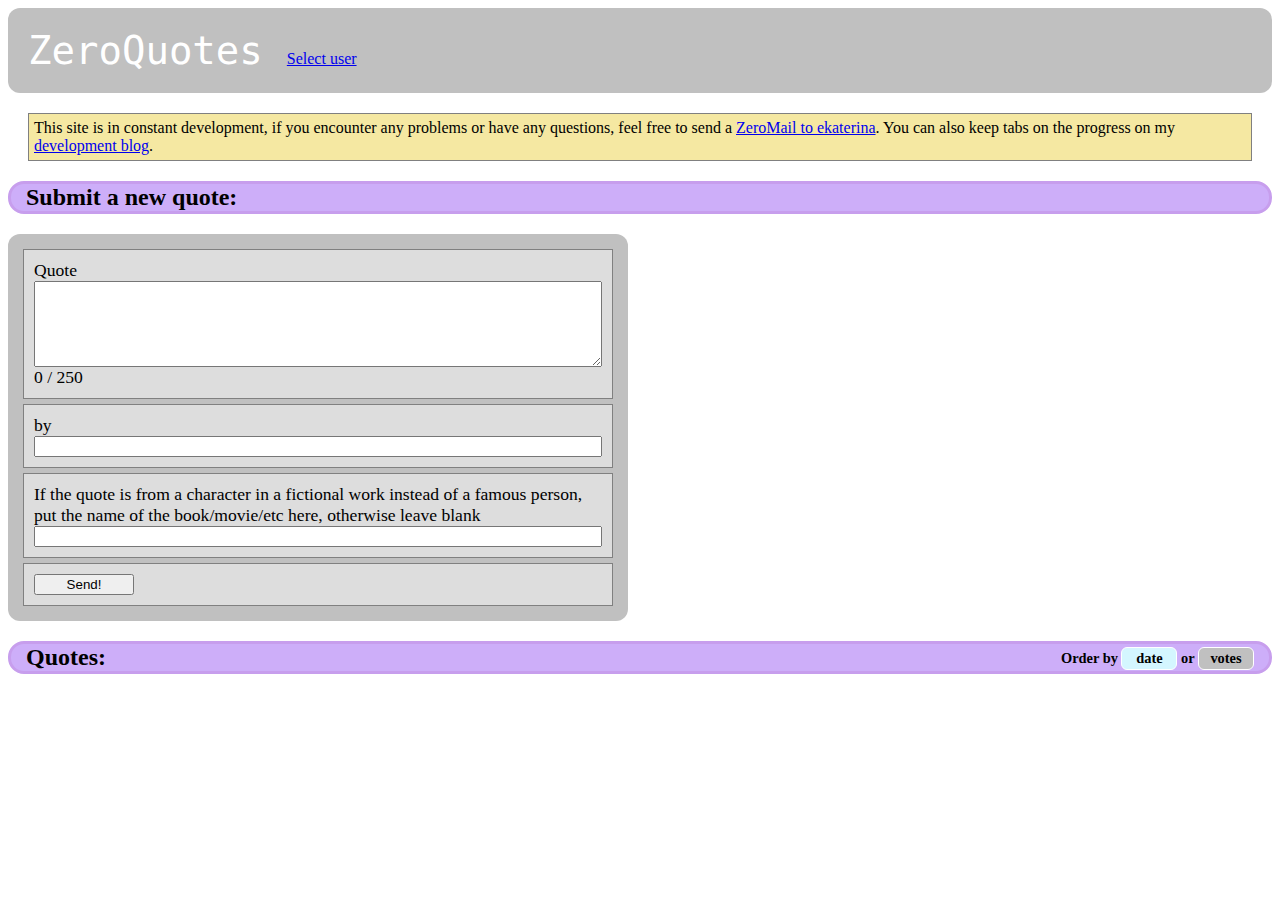
<file: 14LPKMNiDdgvSyhcboimzaALEeVYDvZ7qe/index.html>
<!DOCTYPE html>
<html>
  <head>
    <meta charset="utf-8">
    <title></title>
    <script type='text/javascript' src='js/all.js' async></script>
    <link rel="stylesheet" href="style.css" />
  </head>
  <body>
    <div id="shutter"></div>
    <div id="header">
      <span class="logo">ZeroQuotes</span>
      <a href="#Select+user" id="select_user" onclick='return Page.selectUser()'>Select user</a>
    </div>

    <div id="dev-info">
      This site is in constant development, if you encounter any problems or have any questions, feel free to send a <a href="/Mail.ZeroNetwork.bit/?to=ekaterina">ZeroMail to ekaterina</a>.
      You can also keep tabs on the progress on my <a href="/1Kp5xdjQyrPth5mEJsn6NDBKZxcaeYz86N">development blog</a>.
    </div>

    <h2>Submit a new quote:</h2>
    <div id="quote-box">
      <p>Quote <textarea id="input-body" maxlength="250"></textarea><span id="bodycount">0 / 250</span></p>
      <p>by <input type="text" id="input-by"/></p>
      <p>If the quote is from a character in a fictional work instead of a famous person,
      put the name of the book/movie/etc here, otherwise leave blank
      <br />
      <input type="text" id="input-work"/>
      </p>

      <p><input type="button" id="send" value="Send!" onclick="return Page.sendQuote()"/></p>
    </div>
    <h2 id="quotes-list">Quotes: </h2>
    <ul id="quotes">
    </ul>
  </body>
</html>
</file>
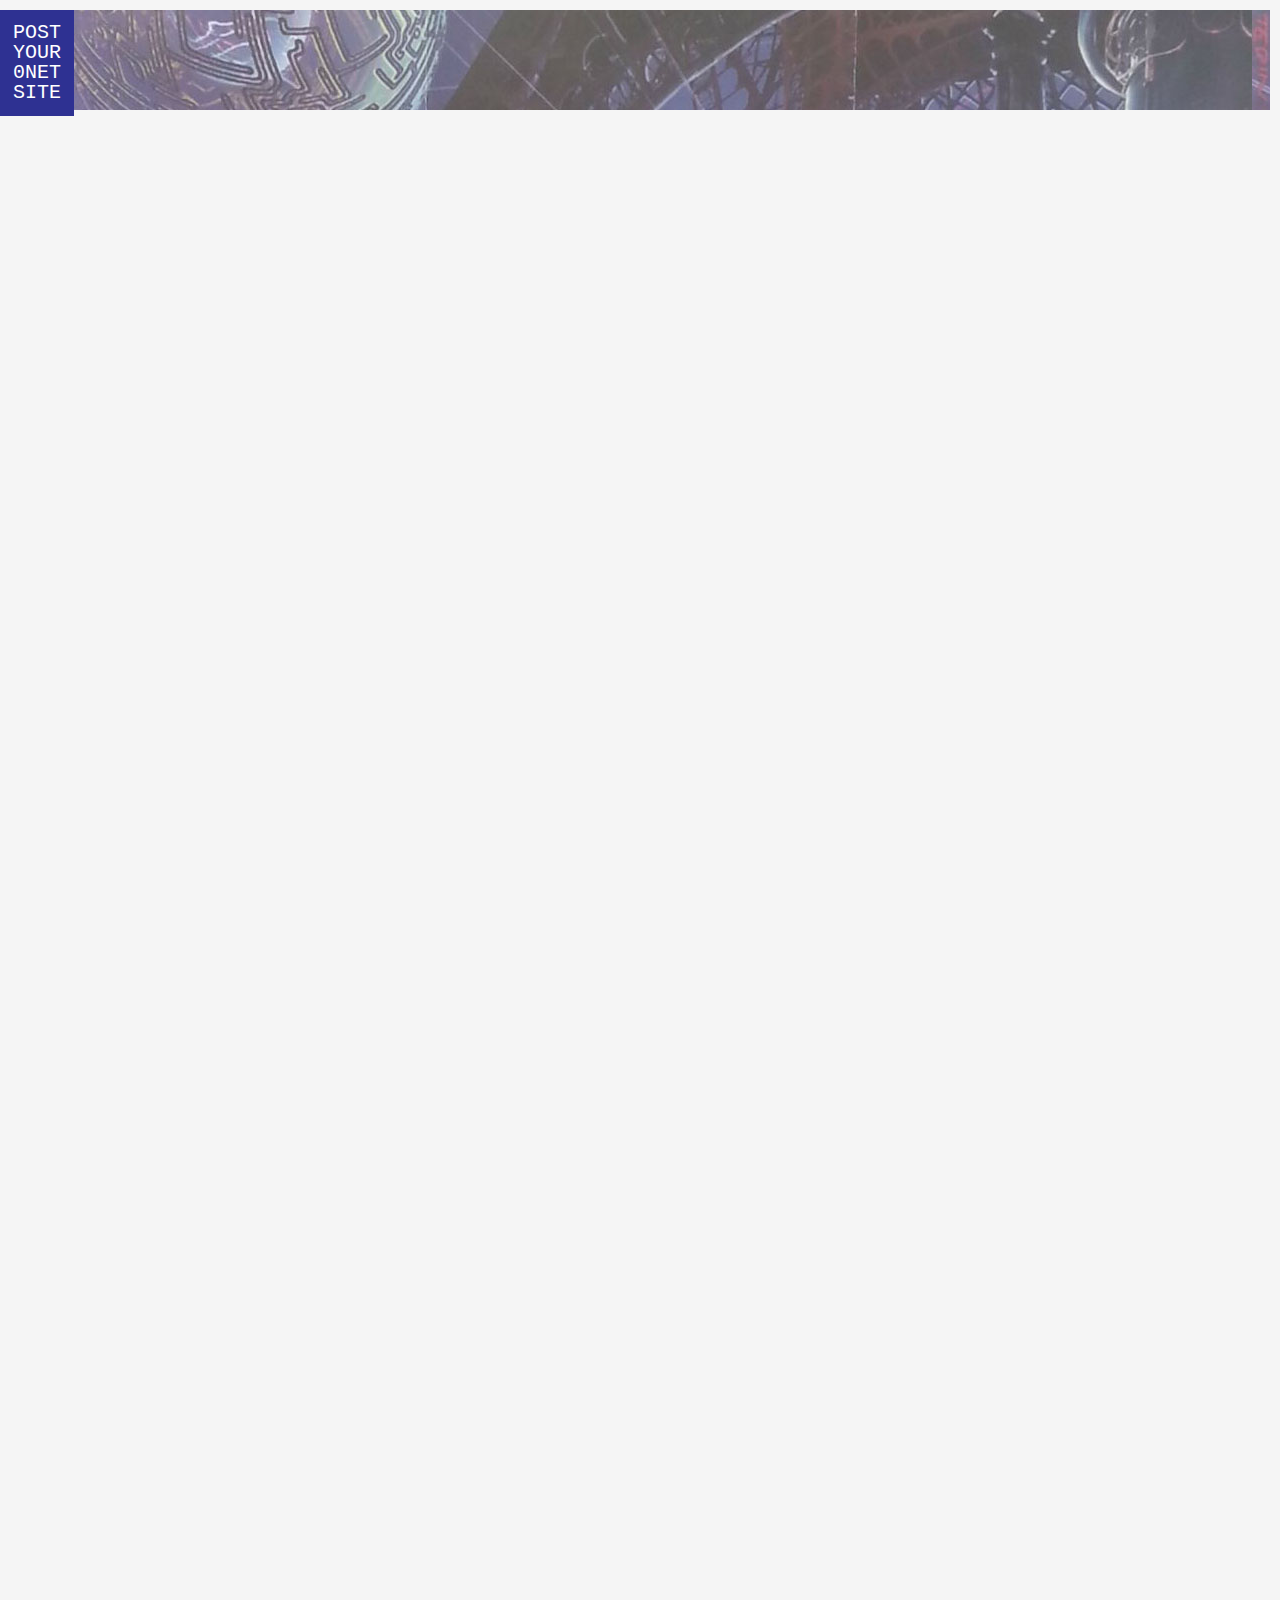
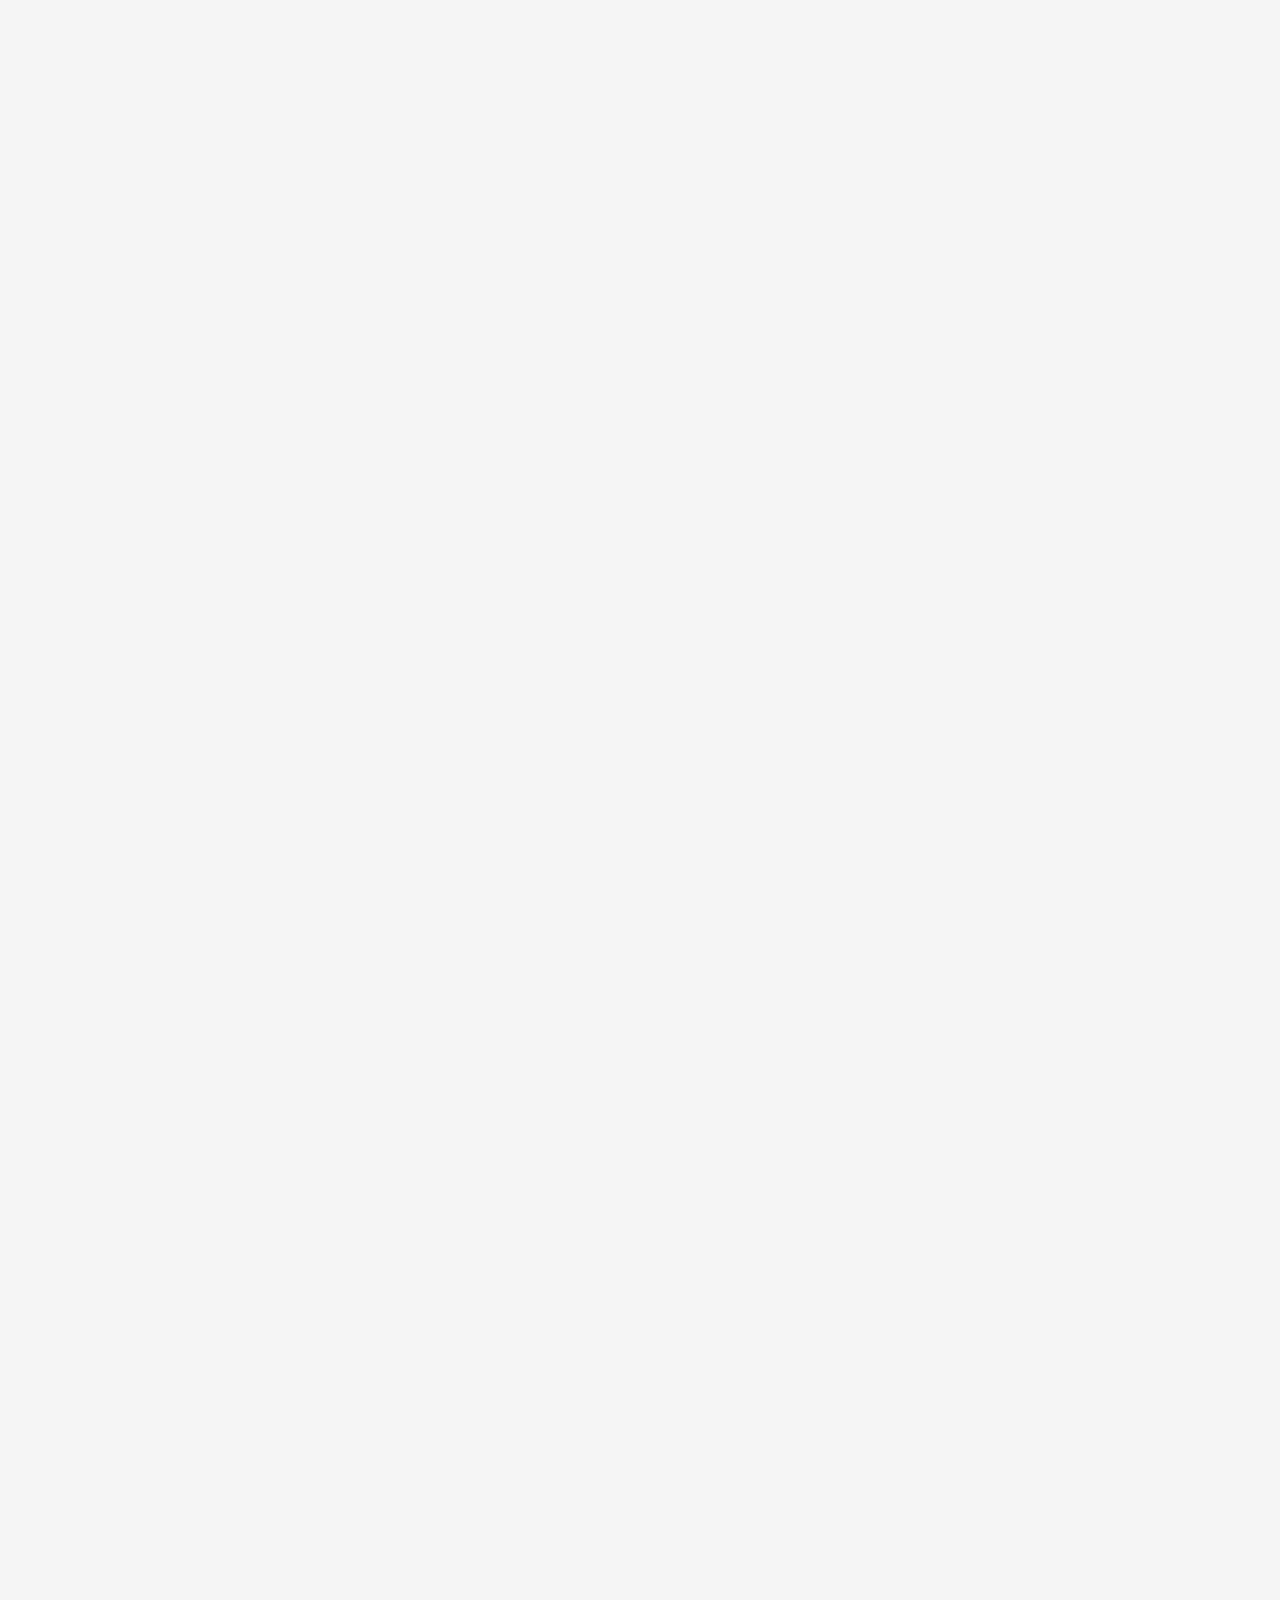
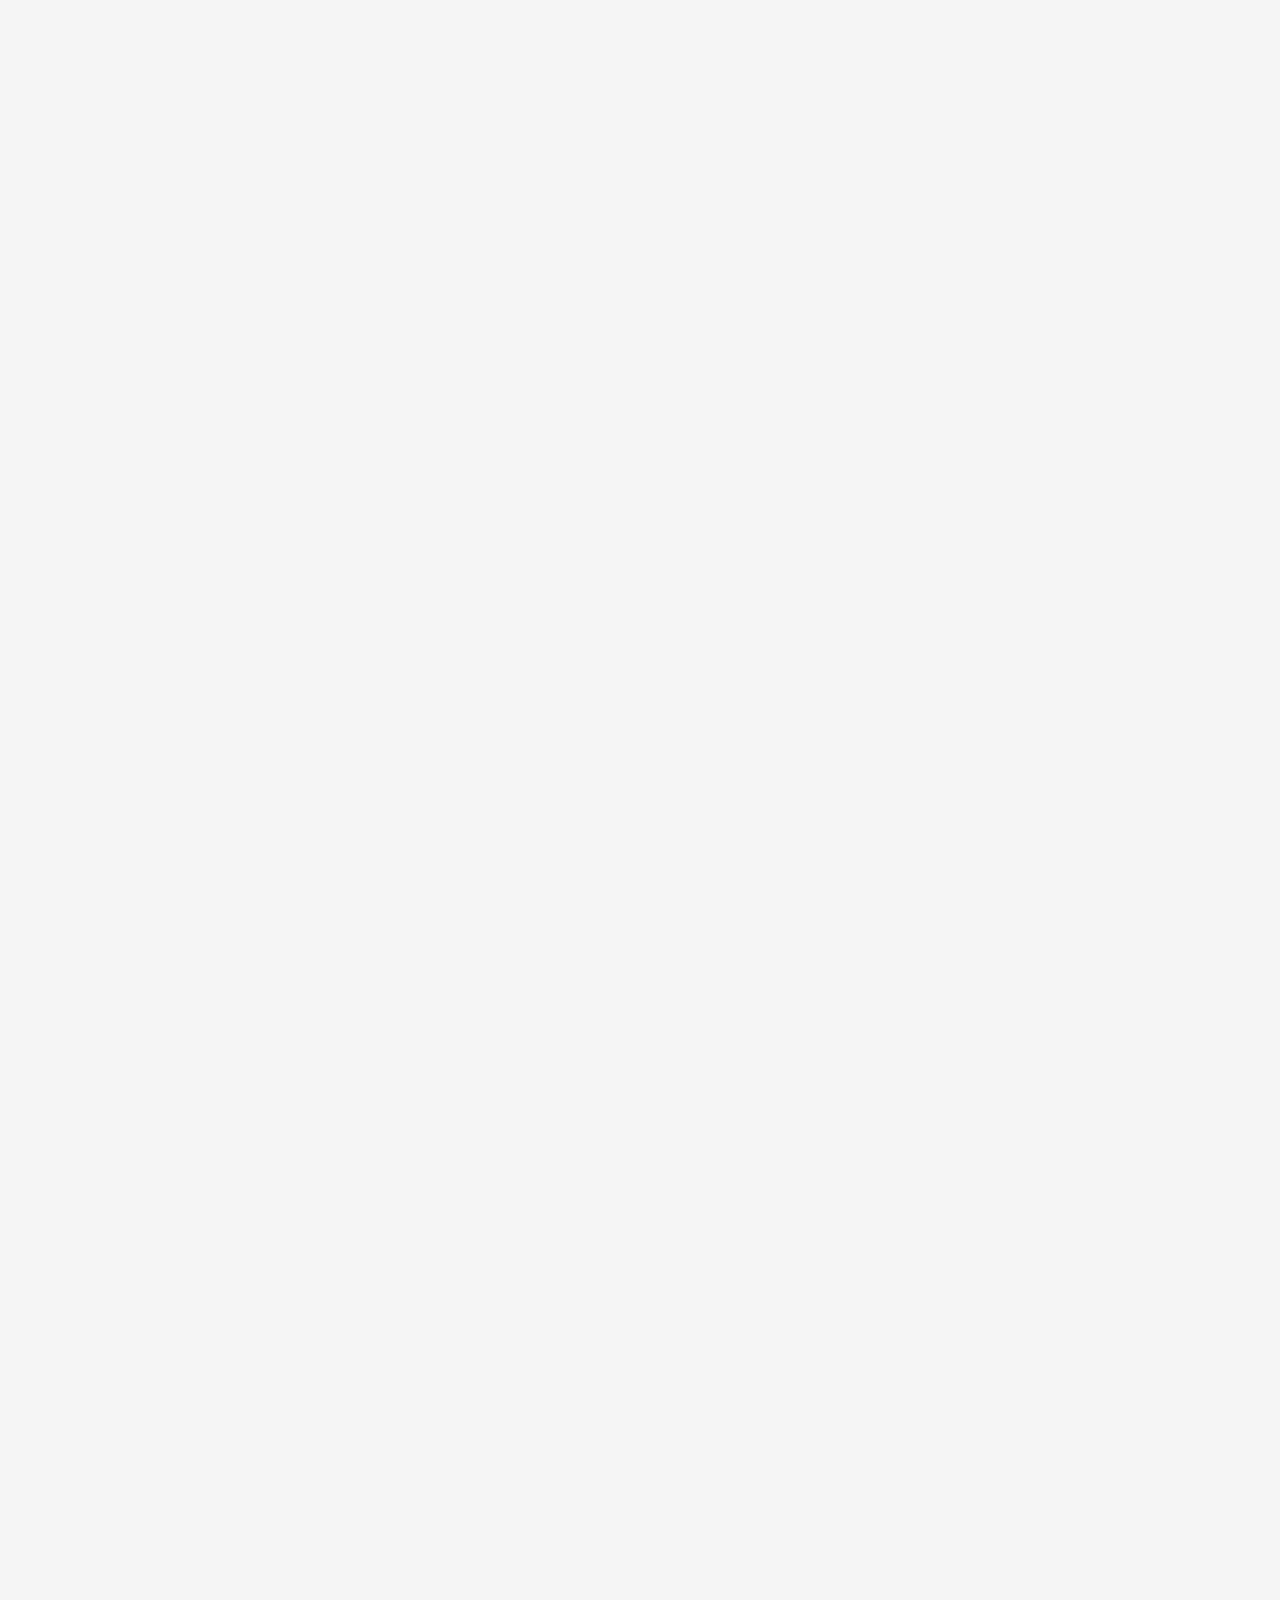
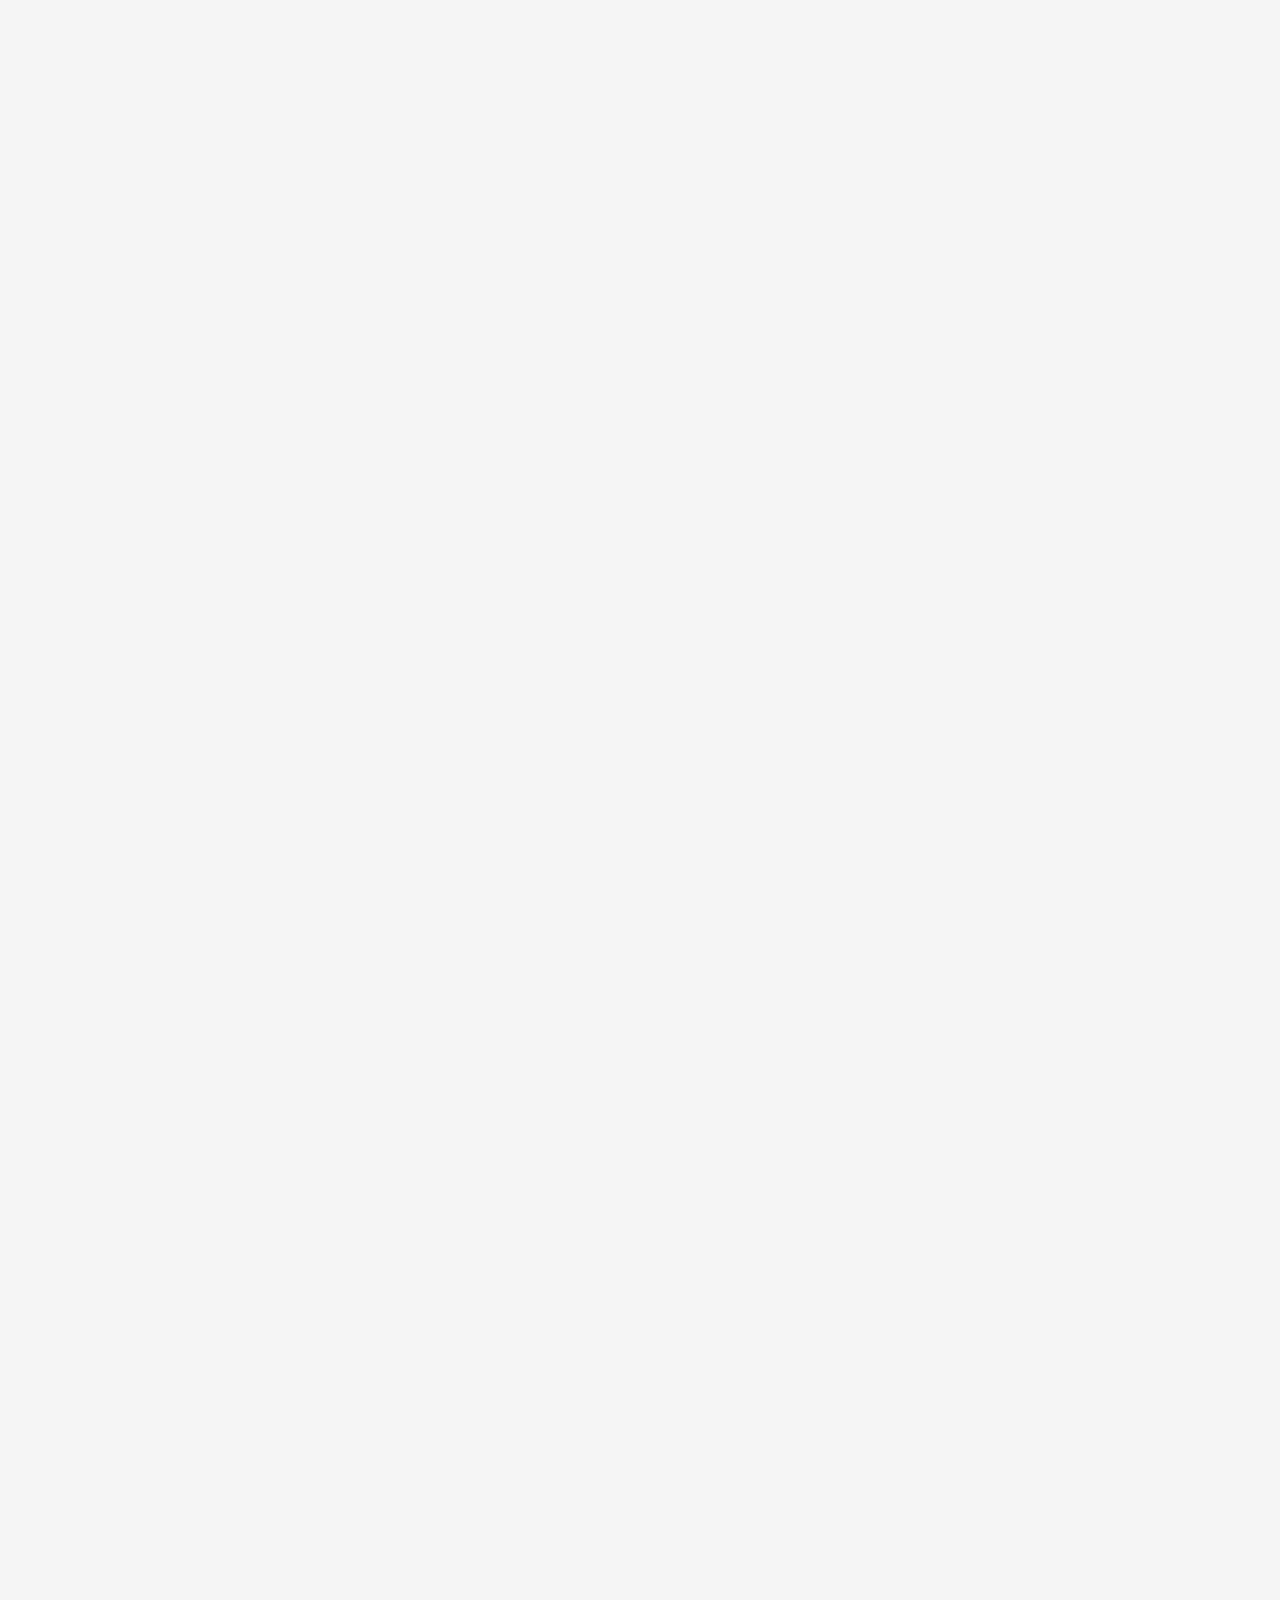
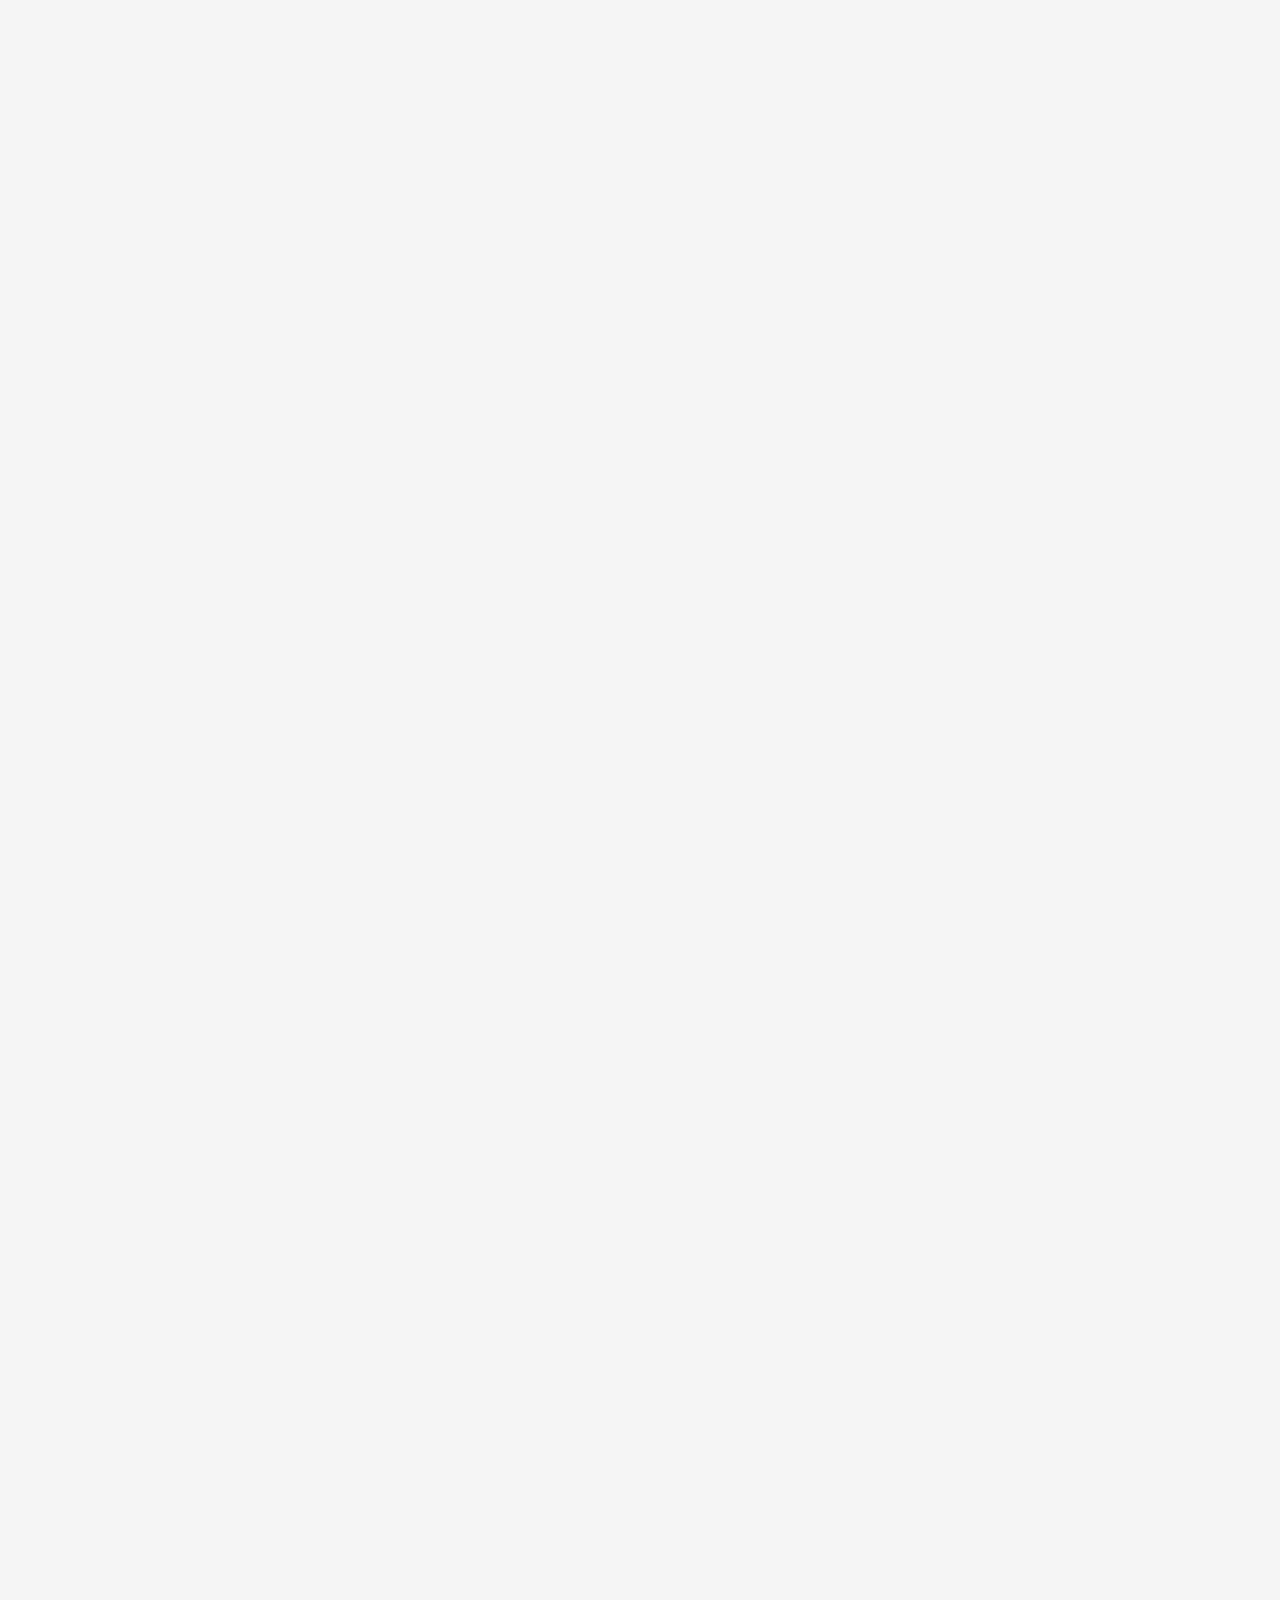
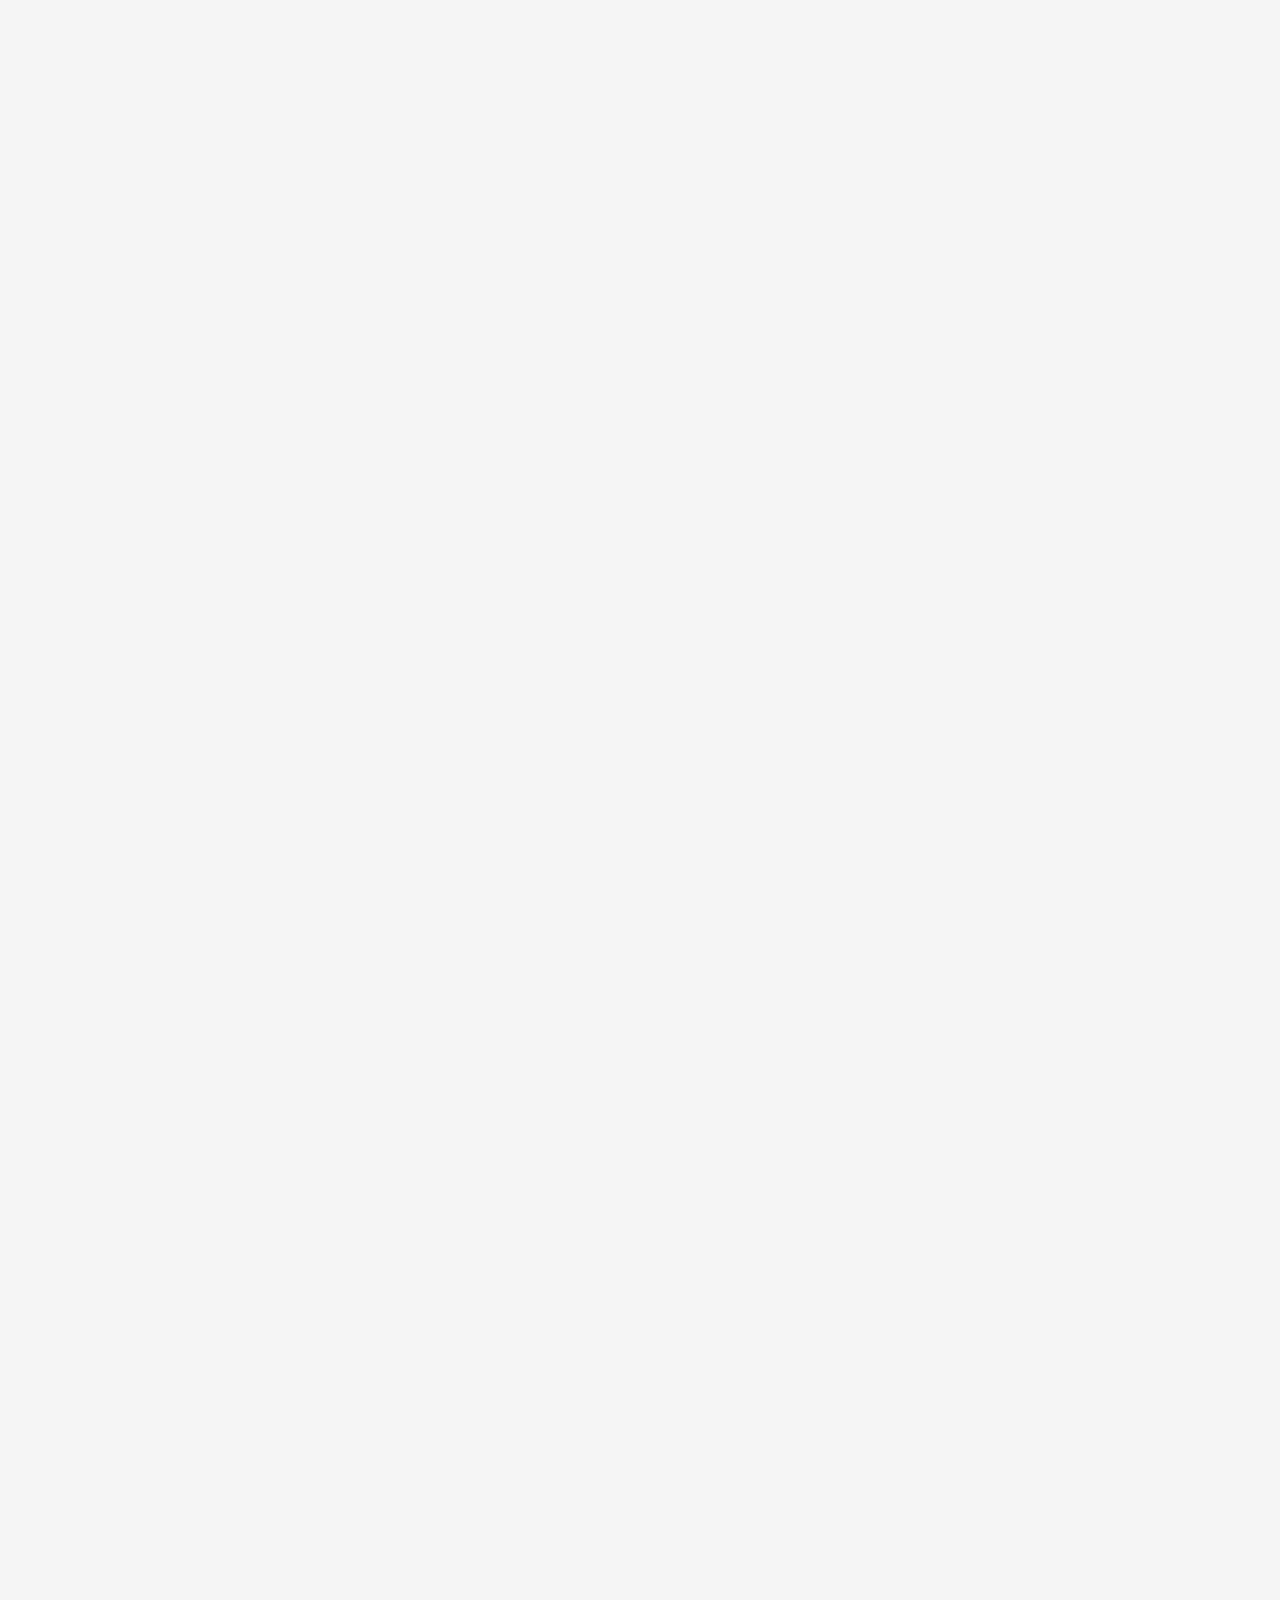
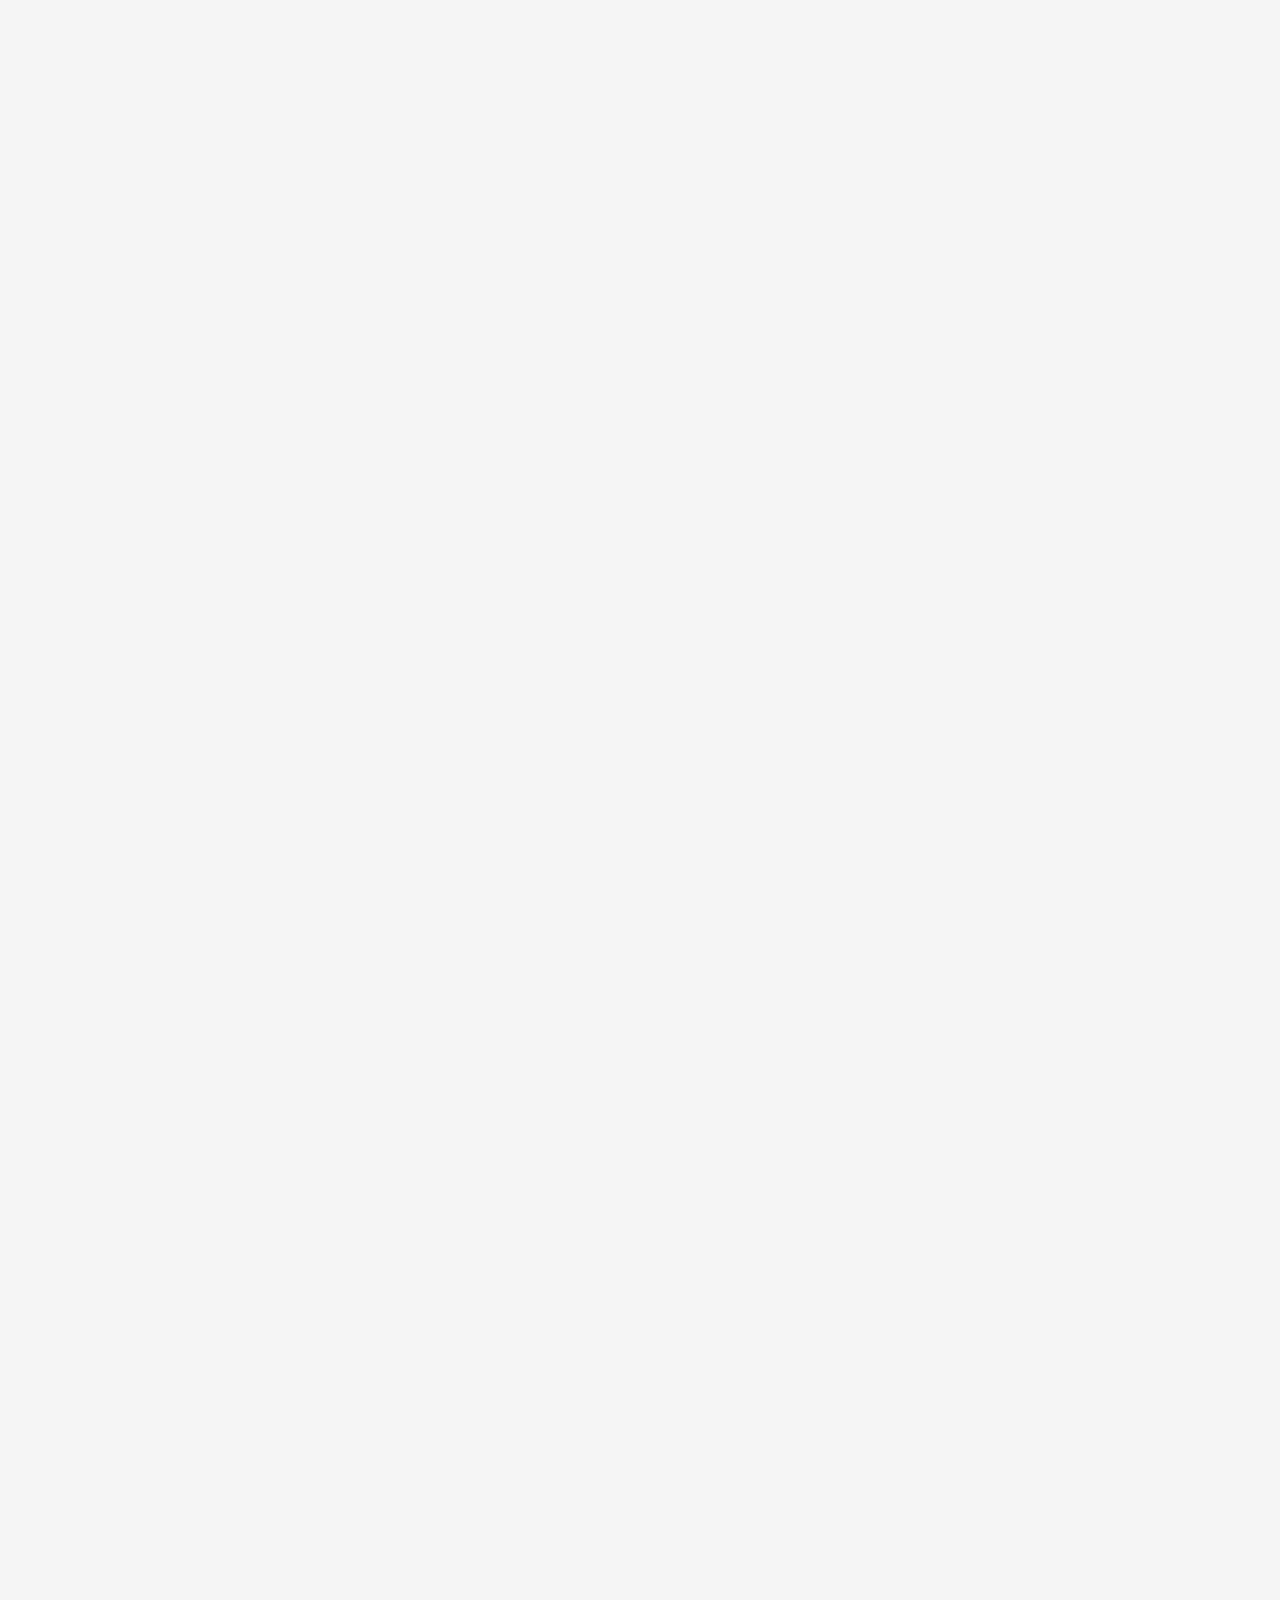
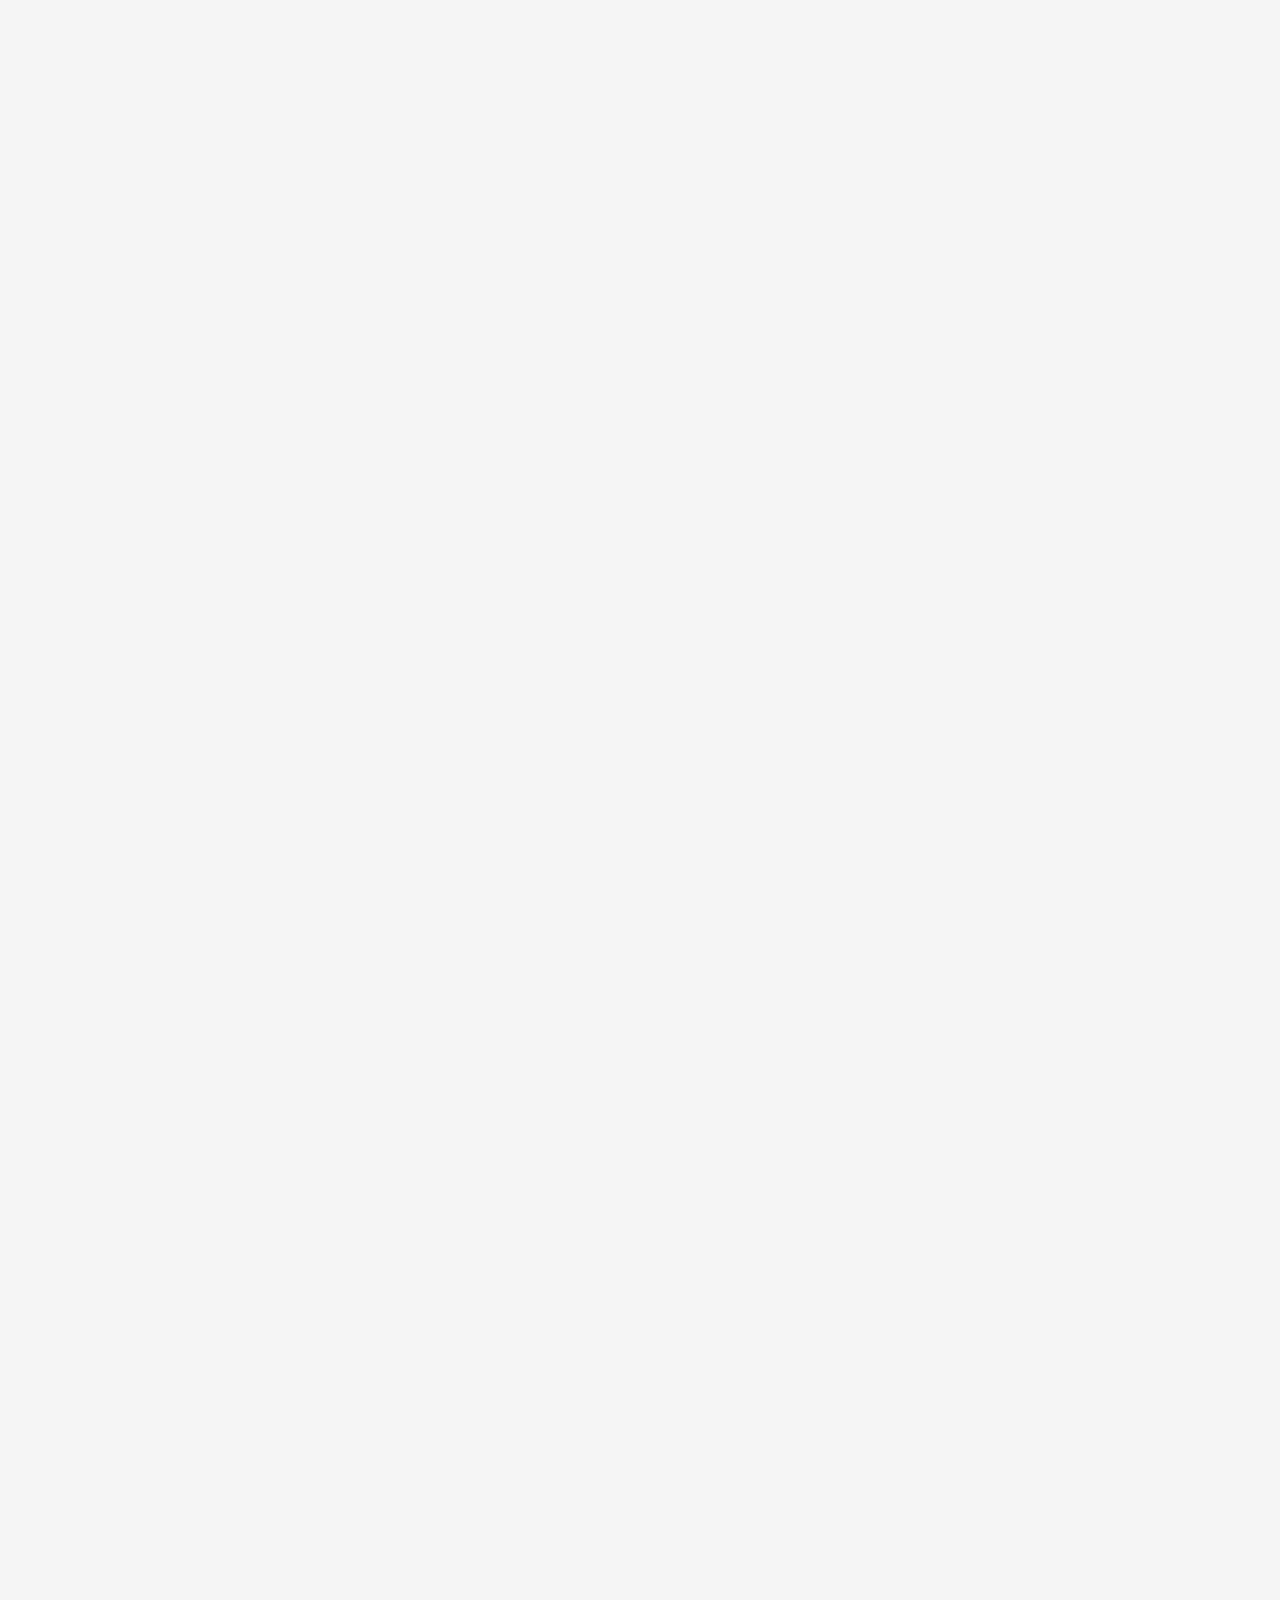
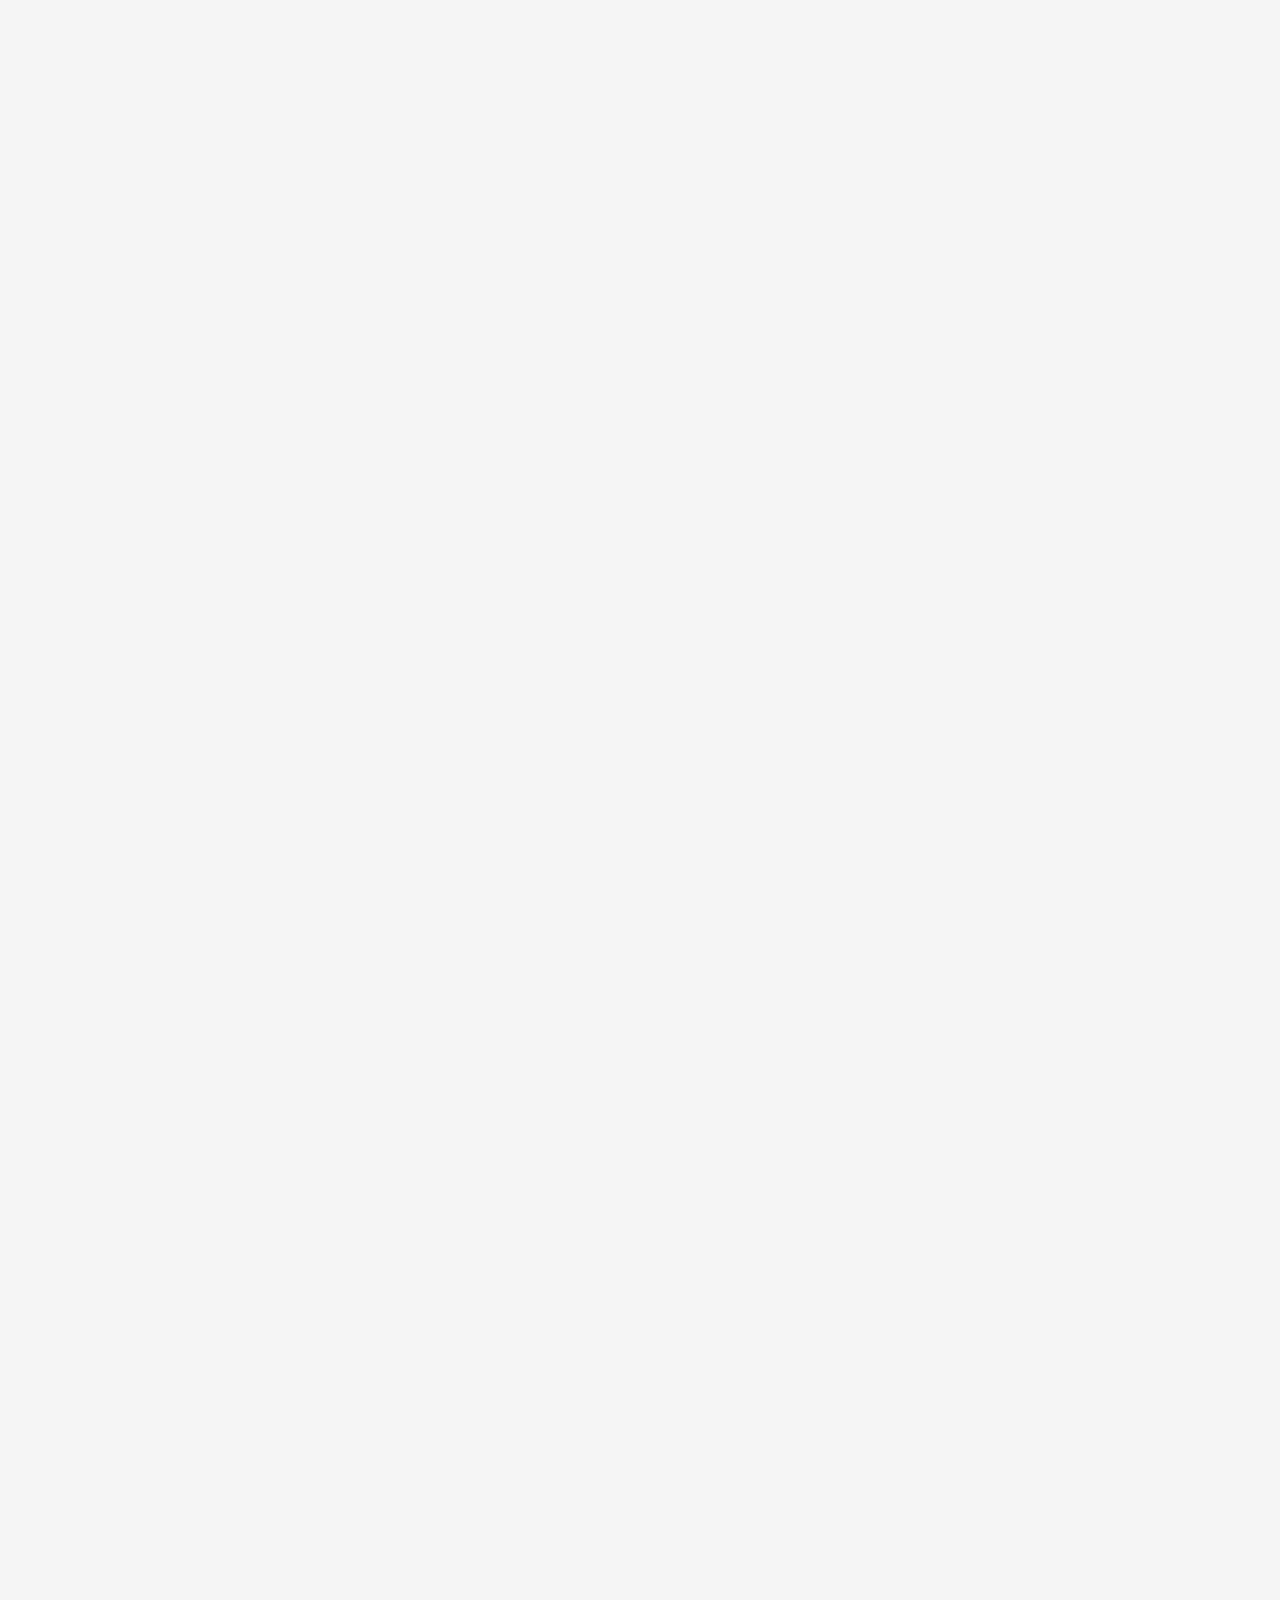
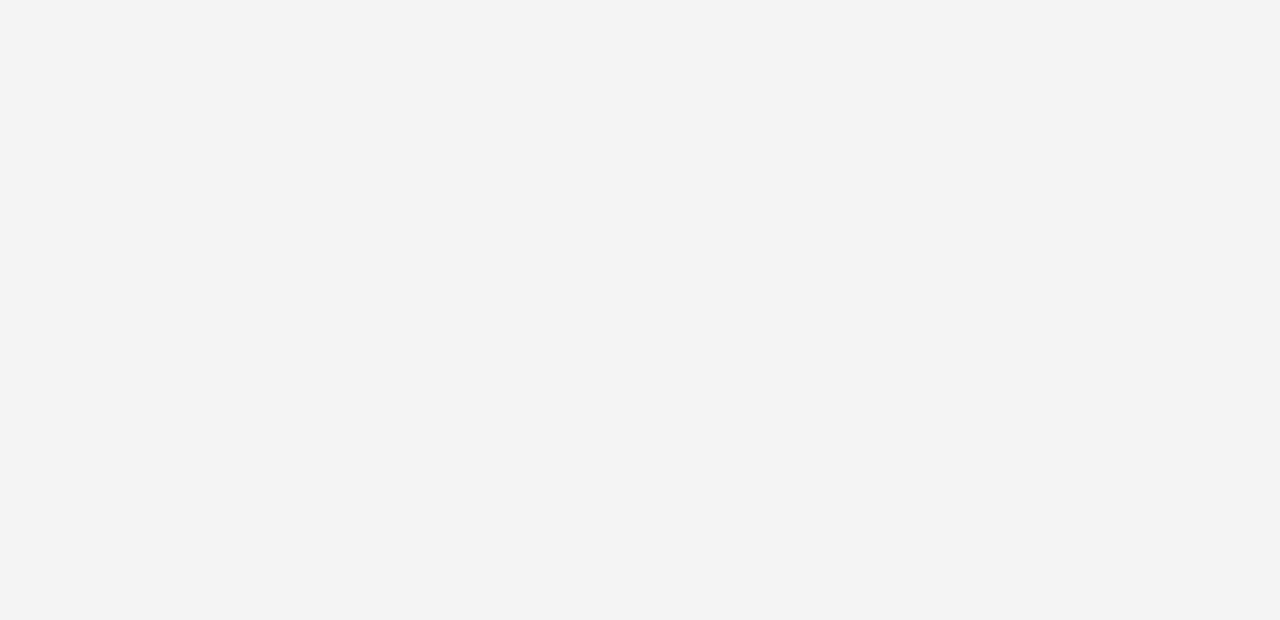
<file: 1Dt7FR5aNLkqAjmosWh8cMWzJu633GYN6u/index.html>
<!DOCTYPE html>

<html>
<head>
 <title>ZeroTalk</title>
 <meta charset="utf-8">
 <meta http-equiv="content-type" content="text/html; charset=utf-8" />
 <link rel="stylesheet" href="css/all.css" />
 <base href="" target="_top" id="base">
 <script>
 setTimeout(function() {
 	base.href = document.location.href.replace("/media", "").replace("index.html", "").replace(/([&?])wrapper=False/, "$1").replace(/&$/, "").replace(/[&?]wrapper_nonce=[A-Za-z0-9]+/, "") // Fix urls
 }, 100) // 100ms later, to workaround double js download in chrome
 </script>
</head>
<body>

<!-- editbar -->
<div class="editbg"></div>
<div class="editbar bottombar">
 <ul class="markdown-help">
  <li># H1</li>
  <li>## H2</li>
  <li>### H3</li>
  <li><i>_italic_</i></li>
  <li><b>**bold**</b></li>
  <li>~~<s>strikethrough</s>~~</li>
  <li>- Lists</li>
  <li>1. Numbered lists</li>
  <li>[Links](http://www.zeronet.io)</li>
  <li>[References][1]<br>[1]: Can be used</li>
  <li>![image alt](img/logo.png)</li>
  <li>Inline <code>`code`</code></li>
  <li><code>```python<br>print "Code block"<br>```</code></li>
  <li>&gt; Quotes</li>
  <li>--- Horizontal rule</li>
 </ul>
 <a href="#Markdown+help" class="icon-help">?</a> Editing: <span class="object">Post:21.body</span> <a href="#Save" class="button save">Save</a> <a href="#Delete" class="button button-delete button-outline delete">Delete</a> <a href="#Cancel" class="cancel">Cancel</a>
</div>
<!-- EOF editbar -->


<!-- Head -->
<div class="head">
 <a class='logo nolink' href="?Home">Post<br>your<br>0NET<br>site</a>
</div>
<!-- EOF Head -->

<div class="message-big">Initial sync in progress...</div>

<!-- Page: Main -->
<div class="center topics-list">
 <h1 class="topics-title">Zero Central</h1>
 <a href="#Follow" class="feed-follow feed-follow-list"><span class='text-follow'>Follow in Newsfeed</span><span class='text-following'>Following</span><div class="icon-feed"></div></a>

 <!-- New Topic -->
 <a href="#New+topic" class="topic-new-link nolink"> + Add new site</a>
 <div class="topic topic-new" style="display: none">
  <a href="#" class="image nolink"><div class="icon icon-topic-chat"></div></a>
  <h2 class=""><input type="text" id="topic_title" class="text" placeholder="Site title"></h2>
  <div class="body"><textarea id="topic_body" placeholder="Link"></textarea></div>
  <div class="info"><a class="user_name user_name-my certselect" href="#Change+user" title='Change user'>user_name</a> &#9473; <span class="added">new site</span></div>
  <a href="#Add+new+topic" class="button button-submit">Add new site</a>
  <div style="clear: both"></div>
 </div>
 <!-- EOF New Topic -->
</div>
  <div class="headimg" > </div>
  
<div class="center topics-list">
 <div class="topics-loading"><img src="img/loading.gif"/>Loading...</div>

 <div class="topics">

  <!-- Template: Topic -->
  <div class="topic template">
   <div class="dot">&bullet;</div>
   <a href="#" class="image nolink"><div class="icon icon-topic-chat"></div></a>
   <h2 class="title"><a href="#" class="title-link">Title</a></h2>
   <div class="body">Body</div>
   <a href="#" class="link"><div class="icon icon-link"></div> <span class="link-url"></span></a>
   <div class="info">
    <a class="score" href="#Upvote">
     <span class="score-inactive"> <span class="icon-up">^</span><span class="score-num">1</span> </span>
     <span class="score-active"> <span class="icon-up">^</span><span class="score-num">2</span> </span>
    </a>
    <a href="#" class="comment-num"></a>
    <span class="added">added</span>
     &#9473; submitted by <span class="user_name">user_name</span>
   </div>
  </div>
  <!-- EOF Template: Topic main -->

 </div>

 <a href="#More" class="topics-more">More sites</a>

</div>
<!-- EOF Page: Main -->


<!-- Page: Topic -->
<div class="center topics-full">

 <h1 class="topic-title"><span class='parent-link'><a href='?Main'>Main</a> &rsaquo;</span> <span class='parent-link'><a href='?Main'>ZeroNet news</a> &rsaquo; </span> <span class="parent-link">How did you find ZeroNet?</span></h1>

 <div class="topic topic-full">
  <a href="#" class="image nolink"><div class="icon icon-topic-chat"></div></a>
  <a href="#Follow" class="feed-follow feed-follow-show"><span class='text-follow'>Follow in Newsfeed</span><span class='text-following'>Following</span><div class="icon-feed"></div></a>
  <h2 class="title"><a href="#" class="title-link">Title</a></h2>
  <div class="body">Body</div>
  <div class="info">
    <a class="score" href="#Upvote">
     <span class="score-inactive"> <span class="icon-up">^</span><span class="score-num">?</span> </span>
     <span class="score-active"> <span class="icon-up">^</span><span class="score-num">0</span> </span>
    </a>
   <span class="user_name">username</span> posted <span class="added">added</span>
  </div>
 </div>

 <!-- New comment -->
 <div class="comment comment-new">
  <div class="info"><a class="user_name user_name-my certselect" href="#Change+user" title='Change user'>user_name</a> &#9473; <span class="added">new comment</span></div>
  <div class="body">
   <a class="button button-submit button-certselect certselect" href="#Change+user"><div class='icon-profile'></div>Sign in as...</a>
   <textarea id="comment_body"></textarea>
   <a href="#Submit+comment" class="button button-submit button-submit-form">Submit comment</a>
   <div style='float: right; margin-top: -6px; position: relative;'>
    <div class="user-size user-size-used">Used space: 22k/100k</div>
    <div class="user-size">Used space: 22k/100k</div>
   </div>
   <div style="clear: both"></div>
  </div>
 </div>
<!-- Comments -->
 <div class="comments center">

  <!-- Template: Comment -->
  <div class="comment template">
   <div class="info">
    <span class="user_name">user_name</span>
    &#9473;
    <span class="added">added</span>
    <a class="score" href="#Upvote">
     <span class="score-inactive"> <span class="icon-up">^</span><span class="score-num">1</span> </span>
     <span class="score-active"> <span class="icon-up">^</span><span class="score-num">2</span> </span>
    </a>
    <a href="#Reply" class="reply"><div class="icon icon-reply"></div> <span class="reply-text">Reply</span></a>
   </div>
   <div class="body">Body</div>
  </div>
  <!-- EOF Template: Comment -->
 </div>
 <a href="#More" class="comments-more">More comments</a>

</div>
<!-- EOF Page: Topic -->

<!-- Template: menu -->
<div class="menu template">
 <a href="#" class="menu-item template">Template</a>
</div>
<!-- EOF Template: menu -->

<script type="text/javascript" src="js/all.js" async></script>

</body>
</html>
</file>
<file: 14LPKMNiDdgvSyhcboimzaALEeVYDvZ7qe/style.css>
.tabs {
    font-size: 0.6em;
    position: absolute;
    right: 270px;
    top: 3px;
}

.tab {
  border: 1px solid white;
  border-radius: 6px;
  padding: 2px;
  width: 80px;
  display: inline-block;
  text-align: center;
  background: silver;
}

.tab:hover {
  cursor: pointer;
}

.tab.active:hover {
  cursor: auto;
}

.orderby {
    font-size: 0.6em;
    position: absolute;
    right: 15px;
    top: 3px;
}

.order-button {
    border: 1px solid white;
    border-radius: 6px;
    padding: 2px;
    width: 50px;
    display: inline-block;
    text-align: center;
    background: silver;
}

.order-button:hover {
  cursor: pointer;
}

.order-button.active:hover {
  cursor: auto;
}

.votes {
    position: absolute;
    top: 15px;
    left: 15px;
    color: silver;
    background: #eee;
    border-radius: 12px;
    padding-left: 10px;
    padding-right: 10px;
    display: none;
    cursor: pointer;
}

.votes:hover {
  border: 1px solid #cbcbcb;
}

li:hover .votes {
    display: block;
}

.active {
    background: #d4f6ff;
}

.loading {
    pointer-events: none;
    cursor: auto;
    border: 2px dotted gray;
}

.disabled {
    pointer-events: none;
    background: #6a1a7a;
    cursor: auto;
}

#header {
    background: silver none repeat scroll 0% 0%;
    padding: 20px;
    border-radius: 12px;
}

.logo {
    font-family: monospace;
    color: white;
    font-size: 3em;
    margin-right: 20px;
}

#dev-info {
    margin: 20px;
    border: 1px solid gray;
    background: #F5E8A2;
    padding: 5px;
}

#quote-box {
    background: #C0C0C0 none repeat scroll 0% 0%;
    border-radius: 12px;
    padding: 10px;
    font-size: 1.1em;
    max-width: 600px;
}

#quote-box p {
    background: #DDD none repeat scroll 0% 0%;
    padding: 10px;
    border: 1px solid #808080;
    margin: 5px;
    display: flex;
    flex-direction: column;
}

#quote-box input[type="button"] {
    width: 100px;
}

#input-body {
    height: 80px;
}

h2 {
    background: #CDAEF9;
    border: 3px solid #C79EED;
    border-radius: 16px;
    padding-left: 15px;
    position: relative;
}

#shutter {
  position: fixed;
  top: 0px;
  left: 0px;
  right: 0px;
  bottom: 0px;
  background: black;
  opacity: 0.5;
  z-index: 100;
}

.user-box-outer {
  position: fixed;
  top: 40px;
  left: 40px;
  right: 40px;
  bottom: 40px;
  overflow: auto;
  background: #eee;
  border: 3px solid gray;
  z-index: 101;
  padding: 15px;
}

.user-box {
    padding: 0px;
    display: flex;
    flex-wrap: wrap;
}

#quotes {
    padding: 0px;
    display: flex;
    flex-wrap: wrap;
}

li {
    list-style: outside none none;
    background: white none repeat scroll 0% 0%;
    font-family: sans-serif;
    box-shadow: 0px 0px 3px gray;
    margin: 10px;
    padding: 50px;
    width: 350px;
    position: relative;
}

li .quote {
  font-size: 1.5em;
}

li .byline {
    font-size: 1em;
    color: #C0C0C0;
    display: block;
    bottom: 15px;
    position: absolute;
}

li .author {
    display: none;
    position: absolute;
    top: 15px;
    right: 40px;
    color: silver;
}

li .author:hover {
    cursor: pointer;
}

li:hover .author {
    display: block;
}
</file>
<file: 1Dt7FR5aNLkqAjmosWh8cMWzJu633GYN6u/css/all.css>
/* ---- data/1TaLkFrMwvbNsooF4ioKAY9EuxTBTjipT/css/Follow.css ---- */


.icon-feed {
	width: 3px; height: 3px; display: inline-block; -webkit-border-radius: 10px; -moz-border-radius: 10px; -o-border-radius: 10px; -ms-border-radius: 10px; border-radius: 10px ; background-color: #333;
	position: relative; margin-right: 10px; margin-top: 10px; margin-left: 5px; transition: all 0.3s
}
.icon-feed:after {
	content: ""; width: 5px; height: 5px; border-top: 2px solid #333; border-right: 2px solid #333; -webkit-border-radius: 0px 6px 0px 0px; -moz-border-radius: 0px 6px 0px 0px; -o-border-radius: 0px 6px 0px 0px; -ms-border-radius: 0px 6px 0px 0px; border-radius: 0px 6px 0px 0px ;
	display: block; border-right: 2px solid #333; bottom: 0px; position: absolute; transition: all 0.3s
}
.icon-feed:before{
	content: ""; width: 9px; height: 9px; border-top: 2px solid #333; border-right: 2px solid #333; -webkit-border-radius: 0px 10px 0px 0px; -moz-border-radius: 0px 10px 0px 0px; -o-border-radius: 0px 10px 0px 0px; -ms-border-radius: 0px 10px 0px 0px; border-radius: 0px 10px 0px 0px ;
	display: block; bottom: 0px; position: absolute; transition: all 0.3s
}

.feed-follow {
	font-size: 14px; display: inline-block; padding: 7px 14px; font-weight: normal; display: none;
	-webkit-border-radius: 4px; -moz-border-radius: 4px; -o-border-radius: 4px; -ms-border-radius: 4px; border-radius: 4px ; border: 1px solid #E3E3E3; -webkit-transition: all 0.3s; -moz-transition: all 0.3s; -o-transition: all 0.3s; -ms-transition: all 0.3s; transition: all 0.3s ; vertical-align: 170%; margin-left: 10px;
}
.feed-follow .text-follow, .feed-follow .text-following {
	max-width: 0px; opacity: 0; overflow: hidden; display: inline-block; vertical-align: bottom;
	-webkit-transition: all 0.3s; -moz-transition: all 0.3s; -o-transition: all 0.3s; -ms-transition: all 0.3s; transition: all 0.3s ; white-space: nowrap; font-size: 14px; font-weight: normal; color: #666;
}
.feed-follow .text-follow { max-width: 125px; opacity: 1 }
.feed-follow.following .text-following { max-width: 60px; opacity: 1; /*color: #229A55;*/ }
.feed-follow.following .text-follow { max-width: 0px; opacity: 0 }

.feed-follow:hover { background-color: #FEFEFE; -webkit-transition: none; -moz-transition: none; -o-transition: none; -ms-transition: none; transition: none ; border-color: #BBBBBB; color: black }
.feed-follow:active { border-color: #229A55 }
.feed-follow.following { border: 1px solid transparent }
.feed-follow.following .icon-feed { background-color: #229A55; -webkit-transition: none ; -moz-transition: none ; -o-transition: none ; -ms-transition: none ; transition: none  }
.feed-follow.following .icon-feed:after, .feed-follow.following .icon-feed:before { border-color: #229A55; -webkit-transition: none ; -moz-transition: none ; -o-transition: none ; -ms-transition: none ; transition: none  }

.feed-follow-show { float: right; border: 1px solid white; padding: 0px; margin-top: 5px }
.feed-follow-show:hover { border: 1px solid white }


/* ---- data/1TaLkFrMwvbNsooF4ioKAY9EuxTBTjipT/css/InlineEditor.css ---- */


/* Editable */
.editable { outline: none }
.editable-edit:hover { opacity: 1; border: none; color: #333 }
.editable-edit { 
	opacity: 0; float: left; margin-top: -6px; margin-left: -40px; padding: 8px 20px; -webkit-transition: all 0.3s; -moz-transition: all 0.3s; -o-transition: all 0.3s; -ms-transition: all 0.3s; transition: all 0.3s ; width: 0px; display: inline-block; padding-right: 0px;
	color: rgba(100,100,100,0.5); text-decoration: none; font-size: 18px; font-weight: normal; border: none; position: absolute;
}
/*.editing { white-space: pre-wrap; z-index: 1; position: relative; outline: 10000px solid rgba(255,255,255,0.9) !important; }
.editing p { margin: 0px; padding: 0px }*/ /* IE FIX */
.editor { 
	width: auto; display: block; overflow: hidden; resize: none; border: none; -webkit-box-sizing: border-box; -moz-box-sizing: border-box; -o-box-sizing: border-box; -ms-box-sizing: border-box; box-sizing: border-box ; z-index: 900; position: relative; 
	max-height: none !important; white-space: pre-wrap !important;
}
.editor:focus { border: 0px; outline-offset: 0px }

/* -- Editbar -- */

.bottombar { 
	display: none; position: fixed; padding: 10px 20px; opacity: 0; background-color: rgba(255,255,255,0.9);
	right: 30px; bottom: 0px; z-index: 999; -webkit-transition: all 0.3s; -moz-transition: all 0.3s; -o-transition: all 0.3s; -ms-transition: all 0.3s; transition: all 0.3s ; transform: translateY(50px) 
}
.bottombar.visible { -webkit-transform: translateY(0px); -moz-transform: translateY(0px); -o-transform: translateY(0px); -ms-transform: translateY(0px); transform: translateY(0px) ; opacity: 1 }
.publishbar { z-index: 990}
.publishbar.visible { display: inline-block; }
.editbar { -webkit-perspective: 900px ; -moz-perspective: 900px ; -o-perspective: 900px ; -ms-perspective: 900px ; perspective: 900px  }

.bottombar .object { margin-right: 10px }

.markdown-help { 
	position: absolute; bottom: 30px; -webkit-transform: translateX(0px) rotateY(-40deg); -moz-transform: translateX(0px) rotateY(-40deg); -o-transform: translateX(0px) rotateY(-40deg); -ms-transform: translateX(0px) rotateY(-40deg); transform: translateX(0px) rotateY(-40deg) ; transform-origin: right; right: 0px; 
	list-style-type: none; background-color: rgba(255,255,255,0.9); padding: 10px; opacity: 0; -webkit-transition: all 0.6s; -moz-transition: all 0.6s; -o-transition: all 0.6s; -ms-transition: all 0.6s; transition: all 0.6s ; display: none
}
.markdown-help.visible { -webkit-transform: none; -moz-transform: none; -o-transform: none; -ms-transform: none; transform: none ; opacity: 1 }
.markdown-help li { margin: 10px 0px }
.markdown-help code { font-size: 100% }
.icon-help { border: 1px solid #EEE; padding: 2px; display: inline-block; width: 17px; text-align: center; font-size: 13px; margin-right: 6px; vertical-align: 1px }
.icon-help.active { background-color: #EEE } 

.editbg {
	display: none; width: 100%; height: 100%; position: fixed; opacity: 0; background-color: white; -webkit-transition: opacity 0.5s; -moz-transition: opacity 0.5s; -o-transition: opacity 0.5s; -ms-transition: opacity 0.5s; transition: opacity 0.5s ; 
	left: 0px; top: 0px; z-index: 500; -webkit-backface-visibility: hidden; -moz-backface-visibility: hidden; -o-backface-visibility: hidden; -ms-backface-visibility: hidden; backface-visibility: hidden ;
}


/* ---- data/1TaLkFrMwvbNsooF4ioKAY9EuxTBTjipT/css/Menu.css ---- */


.menu {
	background-color: white; padding: 10px 0px; position: absolute; top: 0px; left: 0px; max-height: 0px; overflow: hidden; -webkit-transform: translate(0px, -30px); -moz-transform: translate(0px, -30px); -o-transform: translate(0px, -30px); -ms-transform: translate(0px, -30px); transform: translate(0px, -30px) ; pointer-events: none;
	-webkit-box-shadow: 0px 2px 8px rgba(0,0,0,0.3); -moz-box-shadow: 0px 2px 8px rgba(0,0,0,0.3); -o-box-shadow: 0px 2px 8px rgba(0,0,0,0.3); -ms-box-shadow: 0px 2px 8px rgba(0,0,0,0.3); box-shadow: 0px 2px 8px rgba(0,0,0,0.3) ; -webkit-border-radius: 2px; -moz-border-radius: 2px; -o-border-radius: 2px; -ms-border-radius: 2px; border-radius: 2px ; opacity: 0; -webkit-transition: opacity 0.2s ease-out, transform 1s ease-out, max-height 0.2s ease-in-out; -moz-transition: opacity 0.2s ease-out, transform 1s ease-out, max-height 0.2s ease-in-out; -o-transition: opacity 0.2s ease-out, transform 1s ease-out, max-height 0.2s ease-in-out; -ms-transition: opacity 0.2s ease-out, transform 1s ease-out, max-height 0.2s ease-in-out; transition: opacity 0.2s ease-out, transform 1s ease-out, max-height 0.2s ease-in-out ;
}
.menu.visible { opacity: 1; max-height: 350px; -webkit-transform: translate(0px, 0px); -moz-transform: translate(0px, 0px); -o-transform: translate(0px, 0px); -ms-transform: translate(0px, 0px); transform: translate(0px, 0px) ; -webkit-transition: opacity 0.1s ease-out, transform 0.3s ease-out, max-height 0.3s ease-in-out; -moz-transition: opacity 0.1s ease-out, transform 0.3s ease-out, max-height 0.3s ease-in-out; -o-transition: opacity 0.1s ease-out, transform 0.3s ease-out, max-height 0.3s ease-in-out; -ms-transition: opacity 0.1s ease-out, transform 0.3s ease-out, max-height 0.3s ease-in-out; transition: opacity 0.1s ease-out, transform 0.3s ease-out, max-height 0.3s ease-in-out ; pointer-events: all }

.menu-item { display: block; text-decoration: none; color: black; padding: 6px 24px; -webkit-transition: all 0.2s; -moz-transition: all 0.2s; -o-transition: all 0.2s; -ms-transition: all 0.2s; transition: all 0.2s ; border-bottom: none; font-weight: normal; padding-left: 30px; }
.menu-item-separator { margin-top: 5px; border-top: 1px solid #eee }

.menu-item:hover { background-color: #F6F6F6; -webkit-transition: none; -moz-transition: none; -o-transition: none; -ms-transition: none; transition: none ; color: inherit; border: none }
.menu-item:active, .menu-item:focus { background-color: #AF3BFF; color: white; -webkit-transition: none ; -moz-transition: none ; -o-transition: none ; -ms-transition: none ; transition: none  }
.menu-item.selected:before {
	content: "L"; display: inline-block; -webkit-transform: rotateZ(45deg) scaleX(-1); -moz-transform: rotateZ(45deg) scaleX(-1); -o-transform: rotateZ(45deg) scaleX(-1); -ms-transform: rotateZ(45deg) scaleX(-1); transform: rotateZ(45deg) scaleX(-1) ;
	font-weight: bold; position: absolute; margin-left: -17px; font-size: 12px; margin-top: 2px;
}


/* ---- data/1TaLkFrMwvbNsooF4ioKAY9EuxTBTjipT/css/ZeroTalk.css ---- */


body { background-color: #F5F5F5; color: #333332; margin: 10px; padding: 0px; font-family: 'Roboto', sans-serif; height: 15000px; overflow: hidden; -webkit-backface-visibility: hidden; -moz-backface-visibility: hidden; -o-backface-visibility: hidden; -ms-backface-visibility: hidden; backface-visibility: hidden ; }
body.loaded { height: auto; overflow: auto }

h1, h2, h3, h4 { font-family: 'Roboto', sans-serif; font-weight: normal; margin: 0px; padding: 0px }
h1 { font-size: 32px; line-height: 1.2em; font-weight: bold; letter-spacing: -0.5px; margin-bottom: 5px }
h2 { font-weight: bold; font-size: 1.2em }
h3 { font-size: 24px; margin-top: 1em; margin-bottom: 0.5em }
h4 { font-size: 20px; margin-top: 1em; margin-bottom: 0.5em }

p { margin-top: 0.9em; margin-bottom: 0.9em }
hr { margin: 20px 0px; border: none; border-bottom: 1px solid #eee; margin-left: auto; margin-right: auto; width: 120px; }
small { font-size: 80%; color: #999; }
pre { border: solid 1px #e1e4e5; padding: 10px; background-color: #FBFBFB; font-family: Consolas, Monaco, monospace; border-bottom: 2px solid #e1e4e5; line-height: 1em; }
code { background-color: #FBFBFB; padding: 4px; border: solid 1px #e1e4e5; font-family: Consolas, Monaco, monospace; font-size: 13px;  }
pre code { border: none; padding: 0px; background-color: transparent; border: none; }

a { text-decoration: none; color: #333 }
a:hover { border-bottom: 0.1em solid #DDD }
a:active { border-bottom: 0.1em solid #333 }
a.nolink { border-bottom: none }
a.nolink:hover { border-bottom: none }
a.nolink:active { border-bottom: none }


.cancel { font-size: 80%; color: #999; margin-left: 10px; }

.template { display: none !important }

.link:hover { border-bottom: none }
.link:hover .link-url { border-bottom: 0.1em solid #2E3192; color: #2E3192 }
.link:hover .icon-link { opacity: 1 }
.link:active .link-url { border-bottom: 0.1em solid #2E3192 }

.user_name { font-weight: bold; color: #666 }
.userbullet { color: #AAA; }

/*.center { margin-left: auto; margin-right: auto; max-width: 800px }*/
.center { max-width: 1200px; width: 100%; margin-left: auto; margin-right: auto; }


/* Input */
input.text, textarea {
	line-height: 1.5em; width: 100%; padding: 10px; font-family: 'Roboto', sans-serif; font-size: 16px;
	-webkit-transition: border 0.3s; -moz-transition: border 0.3s; -o-transition: border 0.3s; -ms-transition: border 0.3s; transition: border 0.3s ; border: 2px solid #eee; -webkit-box-sizing: border-box; -moz-box-sizing: border-box; -o-box-sizing: border-box; -ms-box-sizing: border-box; box-sizing: border-box ;
}
textarea { overflow-y: auto }
input.text:focus, textarea:focus { border-color: #5FC0EA; outline: none; background-color: white }


/* Button */

.button {
	padding: 5px 10px; background-color: #DDE0E0; border-bottom: 2px solid #999998; background-position: left center;
	-webkit-border-radius: 2px ; -moz-border-radius: 2px ; -o-border-radius: 2px ; -ms-border-radius: 2px ; border-radius: 2px  ; text-decoration: none; -webkit-transition: all 0.5s ease-out ; -moz-transition: all 0.5s ease-out ; -o-transition: all 0.5s ease-out ; -ms-transition: all 0.5s ease-out ; transition: all 0.5s ease-out  ; color: #333; display: inline-block
}
.button:hover, .button:active { background-color: #FFF400; border-color: white; border-bottom: 2px solid #4D4D4C; -webkit-transition: none ; -moz-transition: none ; -o-transition: none ; -ms-transition: none ; transition: none  ; color: inherit }
.button:active { -webkit-transform: translateY(1px) ; -moz-transform: translateY(1px) ; -o-transform: translateY(1px) ; -ms-transform: translateY(1px) ; transform: translateY(1px)  }

/*.button-delete { background-color: #e74c3c; border-bottom-color: #A83F34; color: white }*/
.button-outline { background-color: white; color: #DDD; border: 1px solid #eee }

.button-delete:hover { background-color: #FF5442; border: 1px solid #FF5442; color: white }
.button-ok:hover { background-color: #27AE60; border: 1px solid #27AE60; color: white }
.button-submit { background-color: #FFF85F;border-bottom: 2px solid #CDBD1E;  padding: 5px 15px; font-size: 15px; line-height: 30px }
.button-small { padding: 5px 10px; font-size: 12px; line-height: 16px }

.button.loading {
	color: rgba(0,0,0,0); background: #999 url(../img/loading.gif) no-repeat center center;
	-webkit-transition: all 0.5s ease-out ; -moz-transition: all 0.5s ease-out ; -o-transition: all 0.5s ease-out ; -ms-transition: all 0.5s ease-out ; transition: all 0.5s ease-out  ; pointer-events: none; border-bottom: 2px solid #666
}

/* Head */
.head { float: left; padding-right: 10px; margin-bottom: 10px }
.head .logo {
	background-color: #2E3192; display: inline-block; padding: 13px; margin-left: -10px;
	color: rgba(255,255,255,1); font-size: 20px; text-transform: uppercase; line-height: 1em; font-family: consolas, menlo, monospace
}
.head-user {
	display: inline-block; background-color: white; height: 66px; vertical-align: bottom;
	padding: 12px 15px; -webkit-box-sizing: border-box; -moz-box-sizing: border-box; -o-box-sizing: border-box; -ms-box-sizing: border-box; box-sizing: border-box ; margin-left: -4px; font-size: 13px; line-height: 17px;
}
.head .button { margin-top: 2px }
.head .size { font-size: 8px; background-color: #eee; width: 100px; margin-top: 6px; -webkit-box-sizing: border-box; -moz-box-sizing: border-box; -o-box-sizing: border-box; -ms-box-sizing: border-box; box-sizing: border-box ; text-indent: 21px; text-transform: uppercase; color: #999 }
.head .size-used { position: absolute; background-color: #1abc9c; color: white; overflow: hidden; width: 0px; white-space: nowrap }
.message-big { position: absolute; left: 50%; top: 50%; width: 450px; text-align: center; margin-left: -225px; font-size: 30px; text-shadow: 1px 1px white; color: #AAA; display: none; opacity: 0; -webkit-transition: all 0.5s ; -moz-transition: all 0.5s ; -o-transition: all 0.5s ; -ms-transition: all 0.5s ; transition: all 0.5s  }

/* Topics */
.topics-title, .topic-title {
	line-height: 1.2em; font-weight: lighter; white-space: nowrap; overflow: hidden; text-overflow: ellipsis;
	margin-bottom: 9px; padding-top: 7px; font-size: 45px; padding-left: 22px; display: inline-block; max-width: 100%; box-sizing: border-box
}
.headimg {
    width: 100%;
    height: 100px;
    background-image: url(../img/central.jpg);
}

.topic-title { font-size: 35px; }
.parent-link { font-size: 19px; font-weight: bold; line-height: 19px }
.topic-new { overflow: hidden; -webkit-backface-visibility: hidden; -moz-backface-visibility: hidden; -o-backface-visibility: hidden; -ms-backface-visibility: hidden; backface-visibility: hidden ; margin-bottom: 15px !important }
.topic-new-link {
	float: right; margin-top: 33px; margin-right: 1px; color: #FFF; padding: 6px 10px; white-space: nowrap;
	overflow: hidden; background-color: rgb(46,49,146); z-index: 1; position: relative; transition: all 0.3s
}
.topic-new-link:hover { color: #FFF; -webkit-transition: none ; -moz-transition: none ; -o-transition: none ; -ms-transition: none ; transition: none  }

.topic { background-color: white; padding: 3px 3px; margin: 1px; width: 100%;float: left; }
.topic-group { border-left: 2px solid #2E3192; margin-left: -2px; }
.topic-group:before { content: "\203A"; float: right; padding: 18px 0px; font-size: 25px; color: #999; font-family: Tahoma }
.topic-sticky:before {
	content: "stickied"; float: right; font-size: 10px; margin-right: -25px; background-color: #F7DE6E; padding: 2px 5px; color: #827850;
	text-transform: uppercase; letter-spacing: 0.5px; margin-top: 5px; margin-left: 5px;
}
.topic-sticky { margin-bottom: 5px; margin-top: -4px }
.topic .image { position: absolute; margin-left: -72px; margin-top: 5px; opacity: 0.3 }
.topic .title { padding-bottom: 4px; float: left }
.topic .title input { color: #2E3192; font-weight: bold; font-size: 1em }
.topic .owner { font-size: 12px; color: #BBB }
.topic .body { line-height: 1.5em; display: block; overflow: hidden; text-overflow: ellipsis; white-space: nowrap }
.topic .body p { margin: 0px }
.topic .link { float:left;font-size: 13px; color: #2E3192; margin-bottom: 7px;    white-space: nowrap; text-overflow: ellipsis }
.topic .info { float:left;font-size: 12px; color: #AAA; margin-bottom: 7px; margin-top: 10px }
.topic .info span { font-weight: bold }
.topic .comment-num { font-weight: bold; color: #666; border-bottom: 1px solid #AAA }
.topic .comment-num:hover { border-bottom: 1px solid #333 }
.topic blockquote { border-left: 5px solid #eee; padding: 5px; padding-left: 15px; margin: 10px 0px; background-color: #FBFBFB; }
.topic blockquote p { margin: 5px !important }

.topic .dot { display:none;margin-left: -100px; font-size: 40px; line-height: 57px; color: white; position: absolute; }
.topic.visit-none .dot { color: #E2E2E2 }
.topic.visit-newcomment .dot { color: #74BBFE }

.topics { margin-bottom: 10px; opacity: 0; -webkit-transition: opacity 0.3s ; -moz-transition: opacity 0.3s ; -o-transition: opacity 0.3s ; -ms-transition: opacity 0.3s ; transition: opacity 0.3s  }
.topics .body { max-height: 1.5em; }
.topics .body ul { margin: 0px }
.topics-loading {
	background-color: #2E3192; padding: 5px 14px; display: inline-block; color: white;
	position: absolute; left: 50%; top: -30px; transition: all 0.3s
}
.topics-loading img { opacity: 0.5; margin-right: 10px }

.topic-full { border-left: 2px solid #2E3192; display: inline-block; width: 100%; -webkit-box-sizing: border-box; -moz-box-sizing: border-box; -o-box-sizing: border-box; -ms-box-sizing: border-box; box-sizing: border-box ; margin-bottom: 10px; opacity: 0; -webkit-transition: opacity 0.3s ; -moz-transition: opacity 0.3s ; -o-transition: opacity 0.3s ; -ms-transition: opacity 0.3s ; transition: opacity 0.3s  }
.topic-full .body { white-space: normal }

a.title-link{color: #1A0DAB;font-size: 18px;text-decoration: none;}
a.title-link:hover{text-decoration: underline;}
a.title-link:visited {color: #4285F4;} 

/* Messages */
.comments { margin-bottom: 60px }
.comment { background-color: white; padding: 15px 25px; margin: 1px; border-bottom: 1px solid #EEE; -webkit-backface-visibility: hidden ; -moz-backface-visibility: hidden ; -o-backface-visibility: hidden ; -ms-backface-visibility: hidden ; backface-visibility: hidden  }
.comment .user_name { font-size: 14px }
.comment .added { color: #AAA }
.comment .reply { color: #CCC; opacity: 0; -webkit-transition: opacity 0.3s; -moz-transition: opacity 0.3s; -o-transition: opacity 0.3s; -ms-transition: opacity 0.3s; transition: opacity 0.3s ; position: relative; }
.comment:hover .reply { opacity: 1 }
.comment .reply .icon { opacity: 0.3 }
.comment .reply:hover { border-bottom: none; color: #666 }
.comment .reply:hover .icon { opacity: 1 }
.comment .info { font-size: 12px; color: #AAA; margin-bottom: 7px }
.comment .info .score { margin-left: 5px }
.comment .body { line-height: 1.5em }
.comment .body p { margin-top: 0.5em; margin-bottom: 0.5em; word-wrap: break-word; overflow: hidden; -webkit-backface-visibility: hidden ; -moz-backface-visibility: hidden ; -o-backface-visibility: hidden ; -ms-backface-visibility: hidden ; backface-visibility: hidden  }
.comment .body.editor { margin-top: 0.5em !important; margin-bottom: 0.5em !important }
.comment .body h1, .comment .body h2, .comment .body h3 { font-size: 110% }
.comment .body blockquote { padding: 1px 15px; border-left: 2px solid #E7E7E7; margin: 0px; margin-top: 30px }
.comment .body blockquote:first-child { margin-top: 0px }
.comment .body blockquote p { margin: 0px; color: #999; font-size: 90% }
.comment .body blockquote a { color: #333 }

.comment-new { margin-bottom: 5px }
.comment-new .button-submit { }

.comment-nocert textarea { opacity: 0.5; pointer-events: none }
.comment-nocert .info { opacity: 0.1; pointer-events: none }
.comment-nocert .button-submit-form { opacity: 0.1; pointer-events: none }
.comment-nocert .button.button-certselect { display: inherit; opacity: 1; pointer-events: default }
.button.button-certselect {
	position: absolute; left: 50%; white-space: nowrap; -webkit-transform: translateX(-50%); -moz-transform: translateX(-50%); -o-transform: translateX(-50%); -ms-transform: translateX(-50%); transform: translateX(-50%) ; z-index: 99;
	margin-top: 13px; background-color: #007AFF; color: white; border-bottom-color: #3543F9; display: none
}
.button.button-certselect:hover { background-color: #3396FF; color: white; border-bottom-color: #5D68FF; }
.button.button-certselect:active { position: absolute; -webkit-transform: translateX(-50%) translateY(1px); -moz-transform: translateX(-50%) translateY(1px); -o-transform: translateX(-50%) translateY(1px); -ms-transform: translateX(-50%) translateY(1px); transform: translateX(-50%) translateY(1px) ; top: auto; }

.user-size { font-size: 11px; margin-top: 6px; -webkit-box-sizing: border-box; -moz-box-sizing: border-box; -o-box-sizing: border-box; -ms-box-sizing: border-box; box-sizing: border-box ; text-transform: uppercase; display: inline-block; color: #AAA }
.user-size-used { position: absolute; color: #B10DC9; overflow: hidden; width: 40px; white-space: nowrap }

/* Score */
.score {
	border: 1px solid #eee; margin-right: 5px; padding: 2px 7px; -webkit-border-radius: 10px; -moz-border-radius: 10px; -o-border-radius: 10px; -ms-border-radius: 10px; border-radius: 10px ; color: #AAA; background-position: left center; font-weight: bold;
	display: inline-block; height: 1.2em; overflow: hidden; vertical-align: -0.5em; line-height: 7px; -webkit-transition: background-color 0.3s; -moz-transition: background-color 0.3s; -o-transition: background-color 0.3s; -ms-transition: background-color 0.3s; transition: background-color 0.3s ; height: 20px; box-sizing: border-box
}
.score-active, .score-inactive { -webkit-transition: all 0.3s cubic-bezier(0.175, 0.885, 0.32, 1.275); -moz-transition: all 0.3s cubic-bezier(0.175, 0.885, 0.32, 1.275); -o-transition: all 0.3s cubic-bezier(0.175, 0.885, 0.32, 1.275); -ms-transition: all 0.3s cubic-bezier(0.175, 0.885, 0.32, 1.275); transition: all 0.3s cubic-bezier(0.175, 0.885, 0.32, 1.275) ; display: inline-block; margin-top: 3px }
.score-active { display: block; margin-top: 5px }
.score.active { background-color: #2ecc71; color: white }
.score.loading {
	color: rgba(255,255,255,0); background: #2ecc71 url(../img/loading.gif) no-repeat center center;
	-webkit-transition: background 0.5s ease-out; -moz-transition: background 0.5s ease-out; -o-transition: background 0.5s ease-out; -ms-transition: background 0.5s ease-out; transition: background 0.5s ease-out ; pointer-events: none; border: 1px solid #2ecc71
}

.score.active .score-inactive, .score:hover .score-inactive { -webkit-transform: translateY(-14px); -moz-transform: translateY(-14px); -o-transform: translateY(-14px); -ms-transform: translateY(-14px); transform: translateY(-14px) ; opacity: 0.5 }
.score.active .score-active, .score:hover .score-active { -webkit-transform: translateY(-14px) ; -moz-transform: translateY(-14px) ; -o-transform: translateY(-14px) ; -ms-transform: translateY(-14px) ; transform: translateY(-14px)  }
.score:hover, .score.active { border: 1px solid #2ecc71; }

.score:active {  border: 1px solid #AAA !important; -webkit-transform: translateY(1px) ; -moz-transform: translateY(1px) ; -o-transform: translateY(1px) ; -ms-transform: translateY(1px) ; transform: translateY(1px)  }


/* Pages */
.topics-list, .topics-full, .comments, .comments-new { display: none }
.page-main .topics-list { display: inherit }
.page-topics .topics-list { display: inherit }
.page-topic .comments { display: inherit }
.page-topic .topics-full { display: inherit }
.page-topic .comments-new { display: inherit }


.topics-more, .comments-more {
	background-color: transparent; border: 1px solid #EEE; display: none; -webkit-transition: all 0.3s; -moz-transition: all 0.3s; -o-transition: all 0.3s; -ms-transition: all 0.3s; transition: all 0.3s ; margin-top: -60px;
	padding: 10px 0px; -webkit-border-radius: 2px; -moz-border-radius: 2px; -o-border-radius: 2px; -ms-border-radius: 2px; border-radius: 2px ; width: 100%; text-align: center; color: #2E3192; -webkit-box-sizing: border-box; -moz-box-sizing: border-box; -o-box-sizing: border-box; -ms-box-sizing: border-box; box-sizing: border-box ;
}
.topics-more:hover, .comments-more:hover { border: 1px solid #999; background-color: #FFF400; -webkit-transition: none; -moz-transition: none; -o-transition: none; -ms-transition: none; transition: none ; border: 1px #FFF400 solid; }
.topics-more:active, .comments-more:active { position: relative; top: 1px }


/* ---- data/1TaLkFrMwvbNsooF4ioKAY9EuxTBTjipT/css/fonts.css ---- */


/* Base64 encoder: http://www.motobit.com/util/base64-decoder-encoder.asp */
/* Generated by Font Squirrel (http://www.fontsquirrel.com) on January 21, 2015 */

@font-face {
    font-family: 'Tinos';
    src: url([data-uri]) format('woff');
    font-weight: normal;
    font-style: normal;

}


@font-face {
	font-family: 'Roboto';
	font-style: normal;
	font-weight: 200;
	src: 
		local('Roboto Light'),
		url([data-uri]) format('woff');
}

@font-face {
	font-family: 'Roboto';
	font-style: normal;
	font-weight: normal;
	src: 
		local('Roboto'),
		url([data-uri]) format('woff');
}


@font-face {
	font-family: 'Roboto';
	font-style: normal;
	font-weight: bold;
	src: 
		local('Roboto Medium'), 
		url([data-uri]) format('woff');
}



/* ---- data/1TaLkFrMwvbNsooF4ioKAY9EuxTBTjipT/css/icons.css ---- */


.icon { display: inline-block; vertical-align: text-bottom; background-repeat: no-repeat; }

.icon-link {
	width: 16px; height: 16px;  opacity: 0.5;
	background-image: url([data-uri]);
}
.icon-topic-chat {
	width: 48px; height: 48px;
	background-image: url([data-uri]);
	display: none;
}
.icon-topic-chat-old {
	width: 48px; height: 48px;
	background-image: url([data-uri]);
}
.icon-topic-link {
	width: 48px; height: 48px;
	background-image: url([data-uri]);
	display: none;
}
.icon-topic-group {
	width: 48px; height: 48px;
	background-image: url([data-uri]);
}
.icon-up { font-weight: normal !important; font-size: 15px; font-family: Tahoma; vertical-align: -4px; padding-right: 5px; display: inline; height: 1px; }

.icon-edit {
	width: 16px; height: 16px; background-repeat: no-repeat; background-position: 20px center;
	background-image: url([data-uri]);
}
.icon-reply {
	width: 16px; height: 16px;
	background-image: url([data-uri]);
}
</file>
